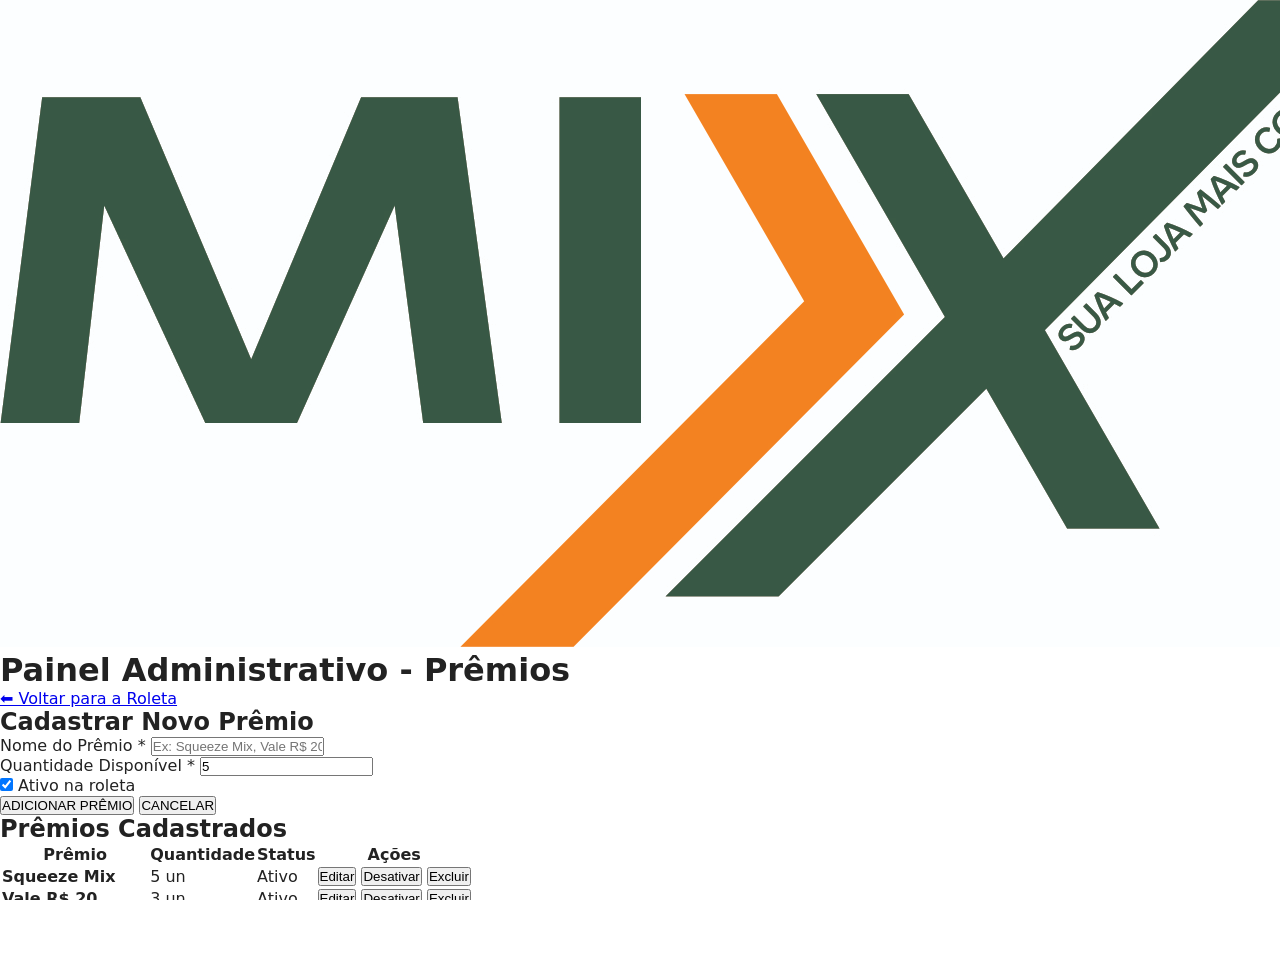
<file: admin.html>
<!DOCTYPE html>
<html lang="pt-BR">
<head>
    <meta charset="UTF-8">
    <meta name="viewport" content="width=device-width, initial-scale=1.0">
    <title>Painel Administrativo - Roleta Mix</title>
    <link rel="stylesheet" href="css/style.css">
</head>
<body class="admin-page">
    <div class="admin-container">
        <header class="admin-header">
            <div class="admin-header-left">
                <img src="assets/logo-mix.png" alt="Mix Logo" class="admin-logo">
                <h1>Painel Administrativo - Prêmios</h1>
            </div>
            <a href="index.html" class="back-link">⬅ Voltar para a Roleta</a>
        </header>

        <main class="admin-main">
            <!-- Formulário de Cadastro / Edição -->
            <section class="admin-card">
                <h2 id="formTitle">Cadastrar Novo Prêmio</h2>
                <form id="prizeForm" class="prize-form">
                    <input type="hidden" id="prizeId" value="">
                    
                    <div class="form-group">
                        <label for="prizeName">Nome do Prêmio *</label>
                        <input type="text" id="prizeName" required placeholder="Ex: Squeeze Mix, Vale R$ 20..." maxlength="30">
                    </div>

                    <div class="form-group">
                        <label for="prizeQty">Quantidade Disponível *</label>
                        <input type="number" id="prizeQty" required min="1" value="5">
                    </div>

                    <div class="form-group checkbox-group">
                        <label class="switch-label">
                            <input type="checkbox" id="prizeActive" checked>
                            <span>Ativo na roleta</span>
                        </label>
                    </div>

                    <div class="form-actions">
                        <button type="submit" id="saveBtn" class="btn btn-primary">ADICIONAR PRÊMIO</button>
                        <button type="button" id="cancelBtn" class="btn btn-secondary hidden">CANCELAR</button>
                    </div>
                </form>
            </section>

            <!-- Tabela / Lista de Prêmios -->
            <section class="admin-card">
                <h2>Prêmios Cadastrados</h2>
                <div class="table-responsive">
                    <table class="admin-table">
                        <thead>
                            <tr>
                                <th>Prêmio</th>
                                <th>Quantidade</th>
                                <th>Status</th>
                                <th>Ações</th>
                            </tr>
                        </thead>
                        <tbody id="prizeTableBody">
                            <!-- Preenchido via JS -->
                        </tbody>
                    </table>
                </div>
                <div class="admin-info-note">
                    <strong>Nota:</strong> O item <em>"NÃO FOI DESSA VEZ"</em> é permanente e sempre participa das rodadas.
                </div>
            </section>
        </main>
    </div>

    <script src="js/admin.js"></script>
</body>
</html>
</file>
<file: css/style.css>
/* ==========================================================================
   IDENTIDADE VISUAL DA MIX & ESTILOS GLOBAIS
   ========================================================================== */
:root {
    --color-green: #0E4F36;
    --color-green-dark: #083323;
    --color-orange: #F58220;
    --color-orange-dark: #D9650C;
    --color-white: #FFFFFF;
    --color-grey-dark: #222222;
    --font-main: 'Montserrat', system-ui, -apple-system, sans-serif;
    --font-handwriting: 'Caveat', cursive;
}

* {
    box-sizing: border-box;
    margin: 0;
    padding: 0;
    user-select: none;
    -webkit-user-select: none;
}

body, html {
    width: 100%;
    height: 100%;
    font-family: var(--font-main);
    background: #FFFFFF;
    color: var(--color-grey-dark);
    overflow: hidden; /* Impede a rolagem da tela */
}


/* App Container Ajustado */
.app-container {
    display: flex;
    flex-direction: column;
    width: 100vw;
    height: 100vh;
    max-height: 100vh;
    padding: 12px 20px;
    justify-content: space-between;
    align-items: center;
    position: relative;
    box-sizing: border-box;
}

/* ==========================================================================
   HEADER / TOPO COMPACTO
   ========================================================================== */
.header {
    width: 100%;
    max-width: 1100px;
    display: flex;
    justify-content: space-between !important;
    align-items: center;
    position: relative;
    min-height: 54px;
    flex-shrink: 0;
}

.logo-group {
    display: flex;
    align-items: center;
    margin-right: auto;
}

.mix-logo {
    max-height: 46px;
    width: auto;
    object-fit: contain;
}

.logo-fallback {
    font-size: 1.5rem;
    font-weight: 900;
    color: var(--color-green);
    line-height: 0.9;
}

.logo-fallback span {
    display: block;
    font-size: 0.4rem;
    font-weight: 700;
    letter-spacing: 1px;
    color: var(--color-grey-dark);
}

/* GRUPO DO CANTO DIREITO (Slogan + Admin) */
.header-right-group {
    display: flex;
    align-items: center;
    gap: 16px;
    margin-left: auto;
}

.handwritten-slogan {
    display: flex;
    flex-direction: column;
    align-items: flex-end;
    text-align: right;
    font-family: var(--font-handwriting);
    font-size: 1.2rem;
    color: #333;
    line-height: 0.92;
    transform: rotate(-1deg);
    position: relative;
    padding-top: 4px;
}

.slogan-underline {
    width: 100%;
    height: 8px;
    margin-top: 1px;
}

/* CORREÇÃO DO ESPAÇAMENTO DO ADMIN (Removidos os 50px de margem) */
.admin-link {
    margin: 0;
    text-decoration: none;
    color: var(--color-green);
    font-weight: 700;
    font-size: 0.85rem;
    background: #F0F4F1;
    padding: 8px 14px;
    border-radius: 16px;
    border: 1px solid rgba(14,79,54,0.2);
    white-space: nowrap;
    transition: all 0.2s;
}

.admin-link:hover {
    background: var(--color-green);
    color: var(--color-white);
}

/* ==========================================================================
   ÁREA CENTRAL DA ROLETA FÍSICA
   ========================================================================== */
.wheel-section {
    flex: 1;
    width: 100%;
    display: flex;
    justify-content: center;
    align-items: center;
    position: relative;
    min-height: 0;
    padding: 6px 0;
}

.wheel-wrapper {
    position: relative;
    display: flex;
    flex-direction: column;
    align-items: center;
    justify-content: center;
    height: 100%;
    max-height: calc(100vh - 140px);
    aspect-ratio: 1 / 1.05;
}

/* Ponteiro Fixo Superior */
.wheel-pointer {
    position: absolute;
    top: -10px;
    left: 50%;
    transform: translateX(-50%);
    width: 32px;
    height: 44px;
    z-index: 20;
    background: var(--color-orange);
    clip-path: polygon(50% 100%, 0 0, 100% 0);
    filter: drop-shadow(0 3px 5px rgba(0,0,0,0.4));
}

.wheel-pointer::after {
    content: '';
    position: absolute;
    top: 3px;
    left: 50%;
    transform: translateX(-50%);
    width: 10px;
    height: 10px;
    background: #FFF;
    border-radius: 50%;
}

/* Moldura Externa Verde */
.wheel-outer-frame {
    width: 100%;
    max-height: 100%;
    aspect-ratio: 1 / 1;
    border-radius: 50%;
    background: var(--color-green);
    padding: 10px;
    box-shadow: 0 10px 25px rgba(0,0,0,0.3), inset 0 3px 5px rgba(255,255,255,0.3);
    position: relative;
    z-index: 2;
}

.wheel-container {
    width: 100%;
    height: 100%;
    border-radius: 50%;
    position: relative;
    overflow: hidden;
    background: var(--color-white);
}

#wheelCanvas {
    width: 100%;
    height: 100%;
    display: block;
}

/* Miolo Central com a Logo */
.wheel-center-cap {
    position: absolute;
    top: 50%;
    left: 50%;
    transform: translate(-50%, -50%);
    width: 27%;
    height: 27%;
    background: var(--color-white);
    border-radius: 50%;
    border: 3px solid #E5E5E5;
    box-shadow: 0 4px 12px rgba(0,0,0,0.2);
    display: flex;
    justify-content: center;
    align-items: center;
    z-index: 10;
    padding: 8px;
    text-align: center;
}

.cap-logo {
    max-width: 88%;
    max-height: 88%;
    object-fit: contain;
}

.cap-logo-fallback {
    font-size: 1rem;
    font-weight: 900;
    color: var(--color-green);
    line-height: 0.9;
}

.cap-logo-fallback span {
    display: block;
    font-size: 0.3rem;
    color: #444;
}

/* Base Verde Escura com a inscrição ROLETA PREMIADA */
.wheel-stand-base {
    width: 70%;
    height: 42px;
    background: linear-gradient(180deg, var(--color-green) 0%, var(--color-green-dark) 100%);
    margin-top: -12px !important;
    z-index: 1;
    border-radius: 6px 6px 12px 12px;
    box-shadow: 0 6px 15px rgba(0,0,0,0.25);
    display: flex;
    justify-content: center;
    align-items: center;
    clip-path: polygon(6% 0%, 94% 0%, 100% 100%, 0% 100%);
}

.stand-text {
    color: var(--color-white);
    font-weight: 900;
    font-size: 1.1rem;
    letter-spacing: 1.5px;
    margin-top: 6px;
}

.stand-text .dash {
    color: var(--color-orange);
}

/* ==========================================================================
   BOTÃO DE AÇÃO COMPACTO
   ========================================================================== */
.controls-section {
    width: 100%;
    display: flex;
    justify-content: center;
    align-items: center;
    height: 56px;
    flex-shrink: 0;
}

.spin-button {
    background: linear-gradient(135deg, var(--color-orange) 0%, var(--color-orange-dark) 100%);
    color: var(--color-white);
    font-size: 1.25rem;
    font-weight: 900;
    letter-spacing: 1px;
    padding: 12px 42px;
    border: none;
    border-radius: 40px;
    box-shadow: 0 5px 15px rgba(245, 130, 32, 0.4);
    cursor: pointer;
    transition: all 0.2s ease;
}

.spin-button:hover:not(:disabled) {
    transform: translateY(-2px);
    box-shadow: 0 7px 20px rgba(245, 130, 32, 0.6);
}

.spin-button:disabled {
    background: #AAAAAA;
    box-shadow: none;
    cursor: not-allowed;
}

/* ==========================================================================
   MODAL DE RESULTADO
   ========================================================================== */
.modal-overlay {
    position: fixed;
    top: 0; left: 0;
    width: 100vw; height: 100vh;
    background: rgba(0, 0, 0, 0.7);
    backdrop-filter: blur(4px);
    display: flex; justify-content: center; align-items: center;
    z-index: 100;
}
.modal-overlay.hidden { display: none; }
.modal-card {
    background: #FFF;
    border-radius: 20px;
    padding: 25px 35px;
    width: 90%; max-width: 420px;
    text-align: center;
    border: 4px solid var(--color-green);
}
.modal-icon { font-size: 3rem; margin-bottom: 6px; }
.modal-title { color: var(--color-green); font-size: 1.8rem; font-weight: 900; }
.modal-subtitle { color: #666; font-size: 1rem; margin-bottom: 10px; }
.modal-prize-name {
    background: #F8F9FA;
    border: 2px dashed var(--color-orange);
    color: var(--color-orange-dark);
    font-size: 1.35rem; font-weight: 800;
    padding: 10px; border-radius: 10px;
    margin-bottom: 18px;
}
.modal-button {
    background: var(--color-green);
    color: #FFF; font-size: 1rem; font-weight: 700;
    padding: 10px 28px; border: none; border-radius: 25px;
    cursor: pointer;
}

@media (max-width: 600px) {
    .handwritten-slogan { display: none; }
    .stand-text { font-size: 0.9rem; }
    .spin-button { font-size: 1.05rem; padding: 10px 28px; }
}
</file>
